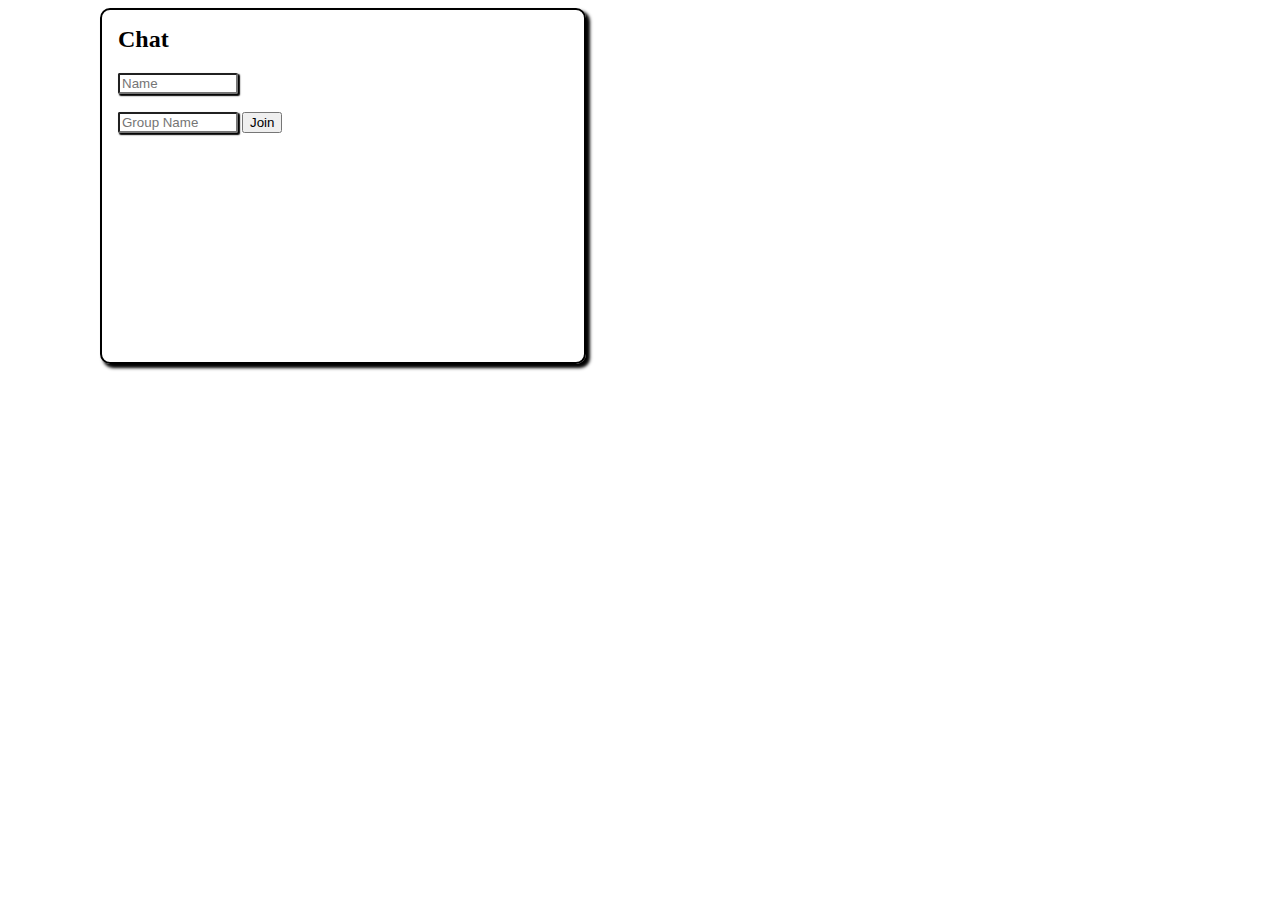
<file: joes_erlang/first_app/chat2_websocket_decentralized/chat2.html>
<script type="text/javascript" src="jquery-3.6.3.min.js"></script>
<script type="text/javascript" src="websock.js"></script>
<link rel="stylesheet" href="chat2.css" type="text/css">
<body>
<h2>Chat</h2>
<div id="idle">
    <input id="nick_input" placeholder="Name"/>
    <br/>
    <br/>
    <input id="group_input" placeholder="Group Name"/>
    <button id="join">Join</button>
    <br/>
</div>
<div id="errors">

</div>
<div id="running">
    <table>
        <tr>
            <td>
                <div id="scroll"></div>
            </td>
            <td>
                <div id="users"></div>
            </td>
        </tr>
        <tr>
            <td colspan="2">
                <input id="tell" class="live_input"/><br/>
                <input id="file" placeholder="Choose MP3" type="file"/>
                <button id="send_mp3">Send MP3</button>
                <button class="live_button" id="leave">Leave</button>
            </td>
        </tr>
    </table>
</div>
</body>
<script>
$(document).ready(run);

function run(){
  $("#running").hide();

  $("#join").click(function(){
      var nickname = $("#nick_input").val();
      var group_name = $("#group_input").val();

      $("#nick_input").val("");
      $("#group_input").val("");

      send_json({'join':nickname, 'group_name': group_name});
  })

   $("#send_mp3").click(function(){
    var file = document.querySelector("#file").files[0];

    const blob = new Blob([file], { type: 'audio/mpeg' });
    const reader = new FileReader();
    reader.readAsDataURL(blob);
    reader.onloadend = function() {
        const base64data = reader.result.split(',')[1];

        // Send the encoded MP3 data to the server
        send_json({'share_mp3': base64data});
    }
  })
}

function append_mp3(o){
    console.log("appending mp3", o);
    const base64data = o.txt;
    const binaryString = window.atob(base64data);
    const bytes = new Uint8Array(binaryString.length);
    for (let i = 0; i < binaryString.length; i++) {
      bytes[i] = binaryString.charCodeAt(i);
    }
    const arrayBuffer = bytes.buffer;

    // Create an HTML audio element and set its source to the MP3 data
    const blob = new Blob([arrayBuffer], { type: 'audio/mpeg' });
    const url = URL.createObjectURL(blob);
    const audio = new Audio();
    audio.src = url;
    audio.controls = true;

    $("#" + o.id).append(audio);
}


function hide_div(o){
    $("#" + o.id).hide();
}
  
function show_div(o){
    $("#" + o.id).show();
}


connect_to_erlang("localhost", 1456, "chat2")
</script>
</file>
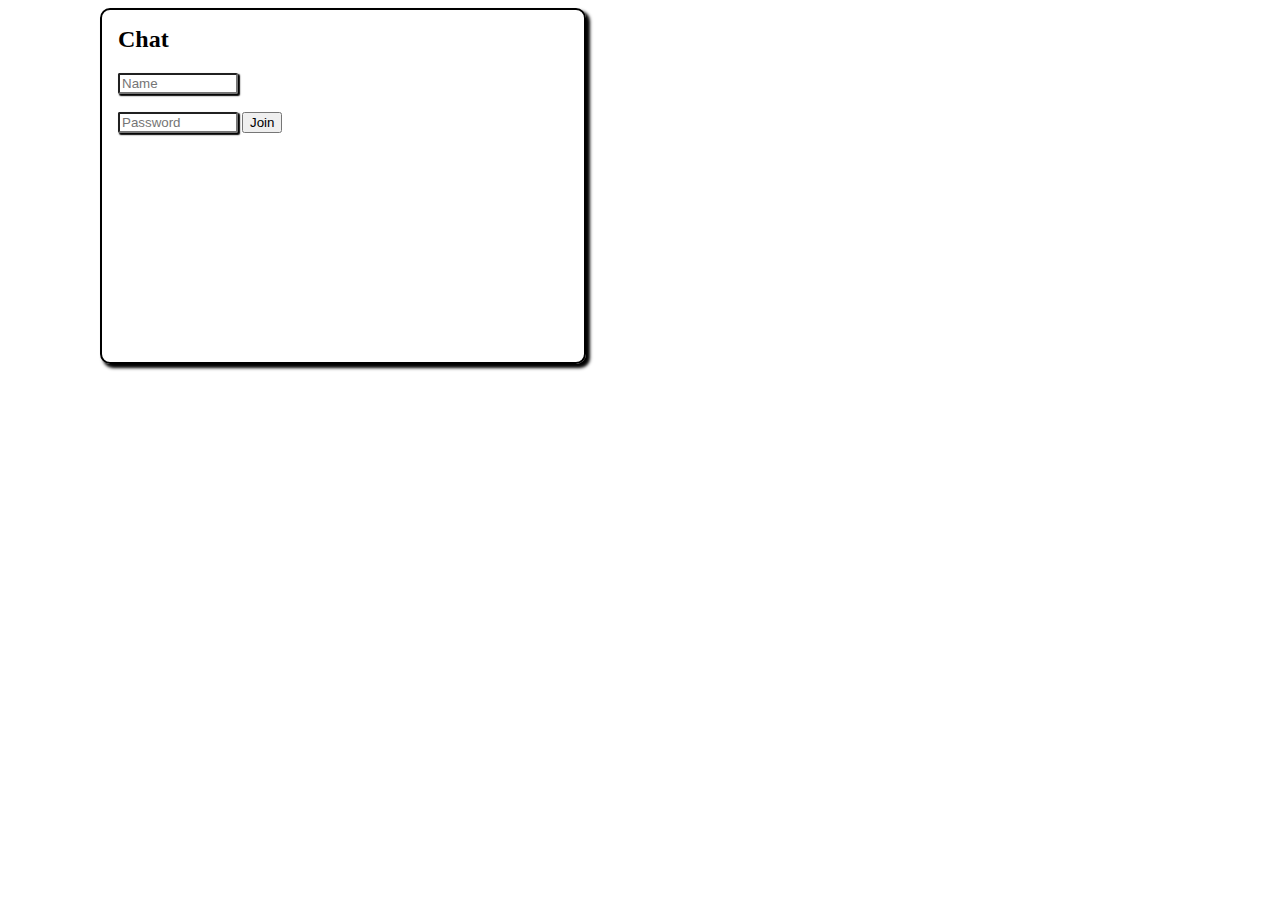
<file: joes_erlang/first_app/chat2_websocket_with_auth/chat2.html>
<script type="text/javascript" src="jquery-3.6.3.min.js"></script>
<script type="text/javascript" src="websock.js"></script>
<link rel="stylesheet" href="chat2.css" type="text/css">
<body>
<h2>Chat</h2>
<div id="idle">
    <input id="nick_input" placeholder="Name"/>
    <br/>
    <br/>
    <input id="password_input" placeholder="Password"/>
    <button id="join">Join</button>
    <br/>
</div>
<div id="not_auth">

</div>
<div id="running">
    <table>
        <tr>
            <td>
                <div id="scroll"></div>
            </td>
            <td>
                <div id="users"></div>
            </td>
        </tr>
        <tr>
            <td colspan="2">
                <input id="tell" class="live_input"/><br/>
                <button class="live_button" id="leave">Leave</button>
            </td>
        </tr>
    </table>
</div>
</body>
<script>
$(document).ready(run);

function run(){
  $("#running").hide();

  $("#join").click(function(){
      var nickname = $("#nick_input").val();
      var password = $("#password_input").val();

      $("#nick_input").val("");
      $("#password_input").val("");

      send_json({'join':nickname, 'password': password});
  })
}

function hide_div(o){
    $("#" + o.id).hide();
}
  
function show_div(o){
    $("#" + o.id).show();
}

connect_to_erlang("localhost", 1456, "chat2");

</script>
</file>
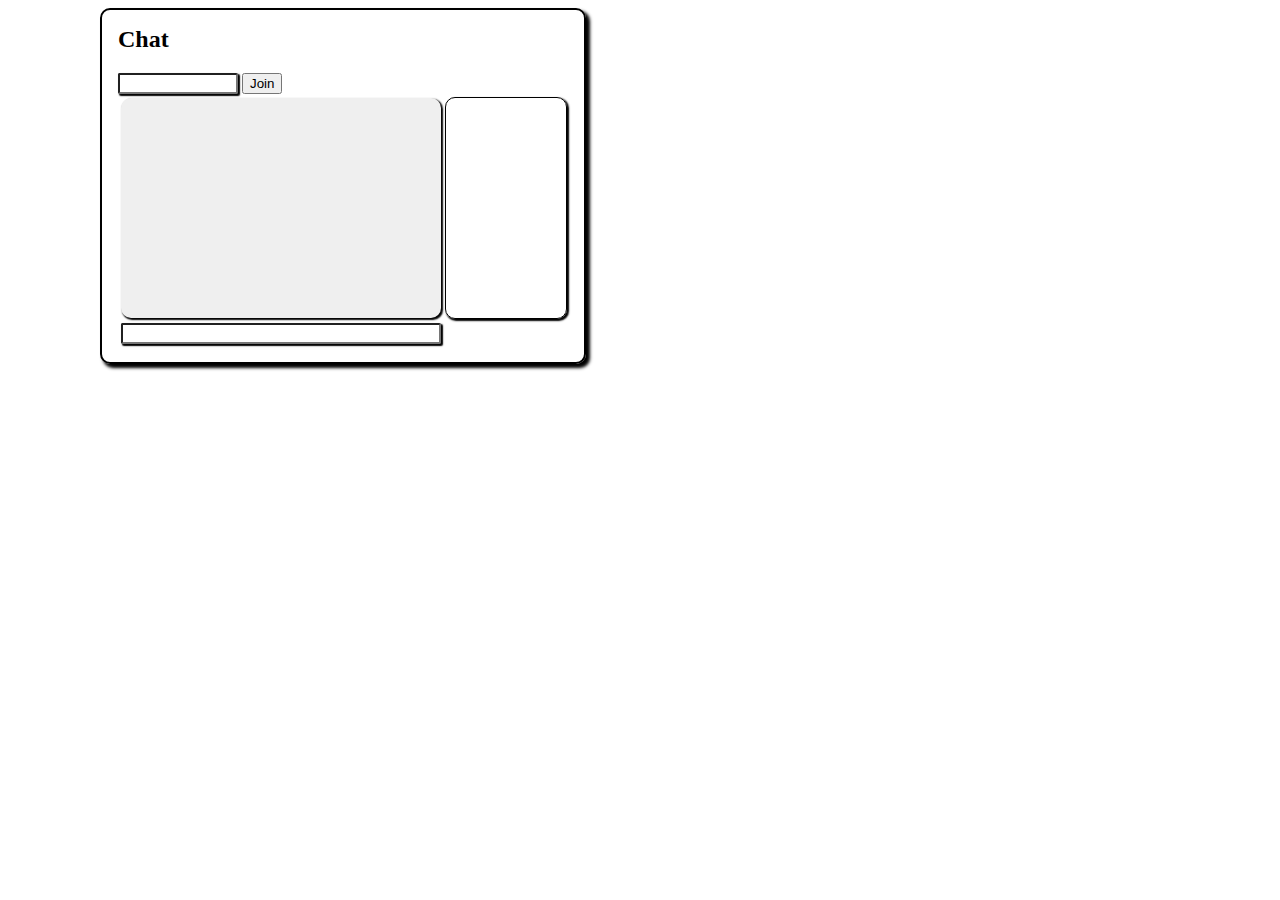
<file: joes_erlang/ezwebframe-master/demos/chat/chat1.html>
<script type="text/javascript" src="../common/jquery-3.6.3.min.js"></script>
<script type="text/javascript" src="../../priv/websock.js"></script>
<link rel="stylesheet" href="./chat1.css" type="text/css">
<body>
  <h2>Chat</h2>
  <input id="nick_input"/>
  <button id="join">Join</button>
  <br/>
  <table>
    <tr>
      <td><div id="scroll"></div></td>
      <td><div id="users"></div></td>
    </tr>
    <tr>
      <td colspan="2">
	<input id="tell" class="live_input"/>
      </td>
    </tr>
  </table>
</body>
<script>

$(document).ready(run);

function run(){
  $("#join").click(function(){
      var val = $("#nick_input").val();
      $("#nick_input").val("");
      send_json({'join':val});
      });

  connect_to_erlang("localhost", 1456, "chat1");
}

</script>
</file>
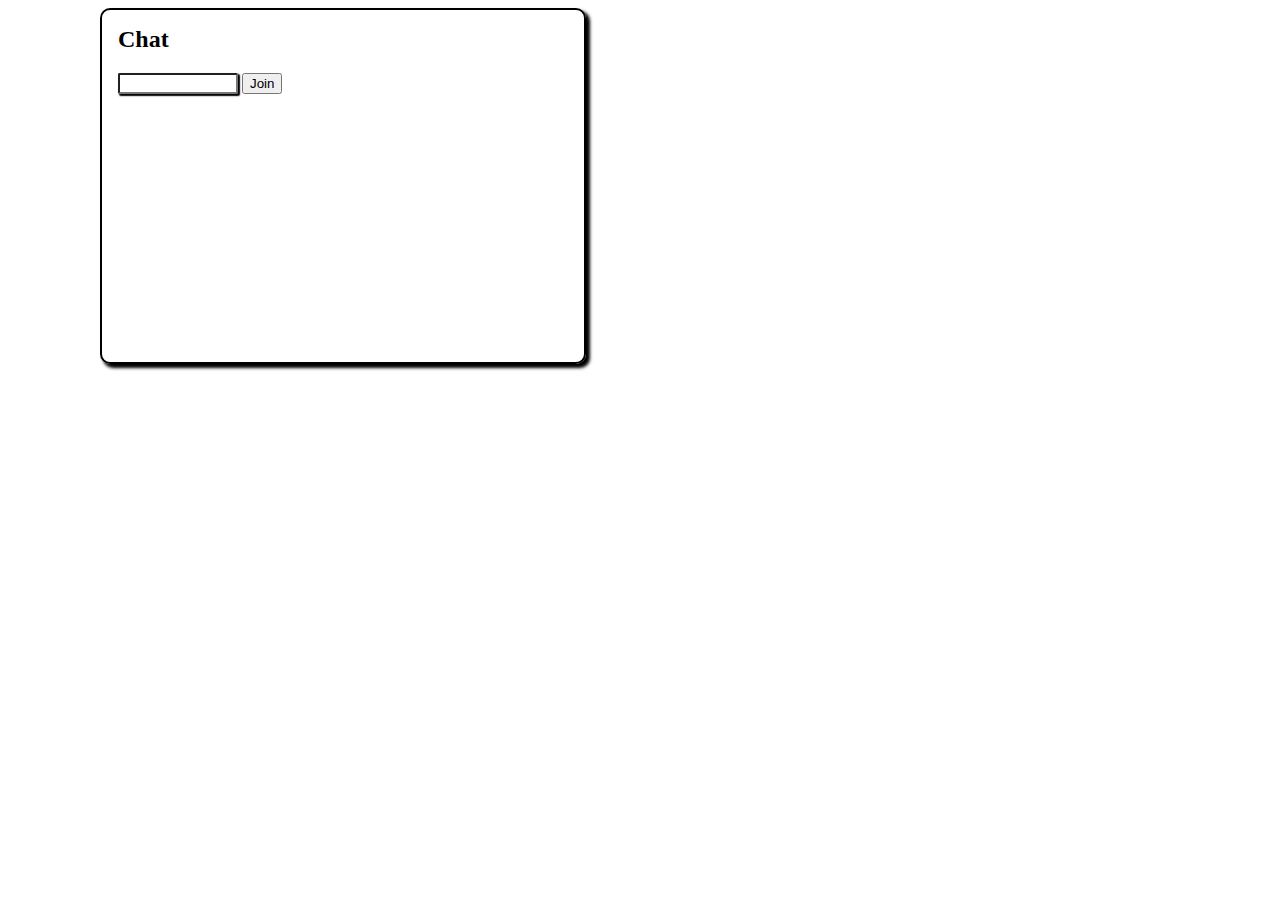
<file: joes_erlang/ezwebframe-master/demos/chat/chat2.html>
<script type="text/javascript" src="../common/jquery-3.6.3.min.js"></script>
<script type="text/javascript" src="../../priv/websock.js"></script>
<link rel="stylesheet" href="./chat2.css" type="text/css">
<body>
  <h2>Chat</h2>
  <div id="idle">
    <input id="nick_input"/>
    <button id="join">Join</button>
    <br/>
  </div>
  <div id="running">
    <table>
      <tr>
	<td><div id="scroll"></div></td>
	<td><div id="users"></div></td>
      </tr>
      <tr>
	<td colspan="2">
	  <input id="tell" class="live_input"/><br/>
	  <button class="live_button" id="leave">Leave</button>
	</td>
      </tr>
    </table>
  </div>
</body>
<script>
$(document).ready(run);

function run(){
  $("#running").hide();
  $("#join").click(function(){
      var val = $("#nick_input").val();
      $("#nick_input").val("");
      send_json({'join':val});
      })
}

function hide_div(o){
    $("#" + o.id).hide();
}
  
function show_div(o){
    $("#" + o.id).show();
}

connect_to_erlang("localhost", 1456, "chat2");

</script>
</file>
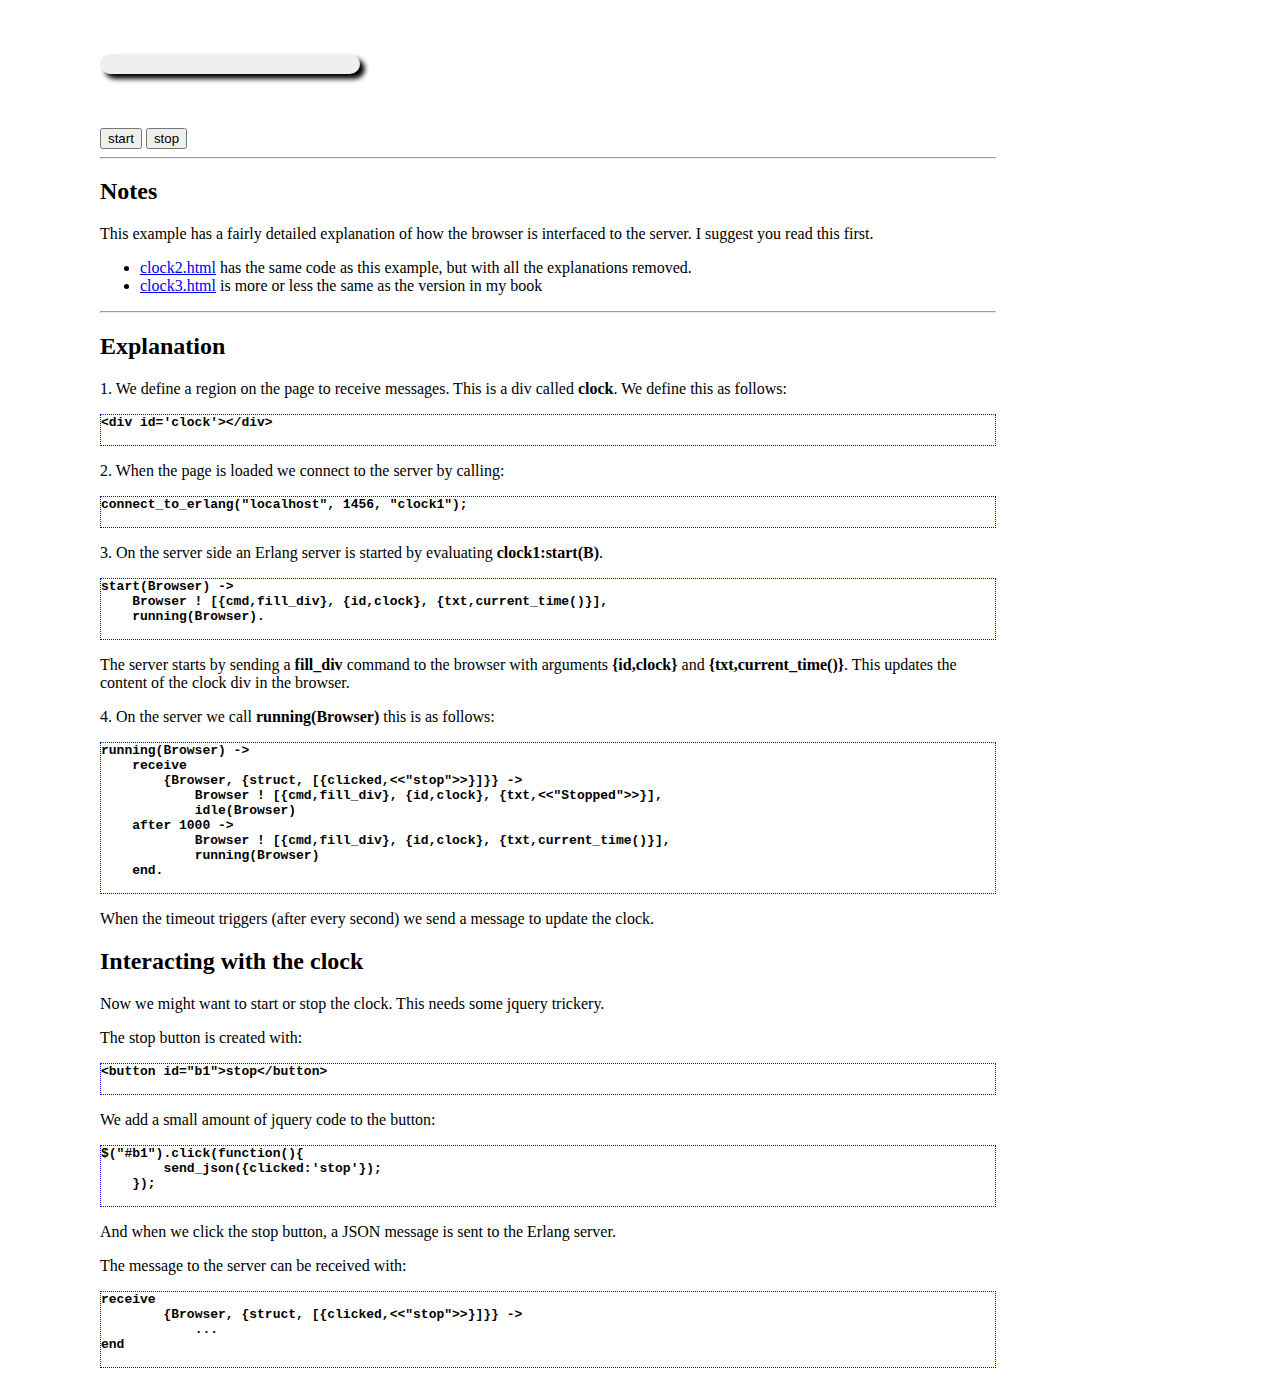
<file: joes_erlang/ezwebframe-master/demos/clocks/clock1.html>
<script type="text/javascript" src="../common/jquery-3.6.3.min.js"></script>
<script type="text/javascript" src="../../priv/websock.js"></script>
<link rel="stylesheet" href="clock1.css" type="text/css">

<body>
<!-- define a div where the output will go -->
<div id="clock"></div>

<!-- define two buttons -->
<button id="b1">start</button>
<button id="b2">stop</button>
<hr/>
<h2>Notes</h2>
<p>This example has a fairly detailed explanation of
    how the browser is interfaced to the server. I suggest you read this
    first.</p>
<ul>
    <li><a href="clock2.html">clock2.html</a> has the same code
        as this example, but with all the explanations removed.
    </li>
    <li><a href="clock3.html">clock3.html</a> is more or less the same as the version in my book
    </li>
</ul>
<hr/>
<h2>Explanation</h2>
<p>1. We define a region on the page to receive messages.
    This is a div called <b>clock</b>. We define this as follows:</p>
<pre>
&lt;div id='clock'>&lt;/div>
    </pre>
<p>2. When the page is loaded we connect to the server by calling:</p>
<pre>
connect_to_erlang("localhost", 1456, "clock1");
    </pre>
<p>3. On the server side an Erlang server is started by evaluating
    <b>clock1:start(B)</b>.</p>
<pre>
start(Browser) ->
    Browser ! [{cmd,fill_div}, {id,clock}, {txt,current_time()}],
    running(Browser).
    </pre>
<p>The server starts by sending a <b>fill_div</b> command to
    the browser with arguments <b>{id,clock}</b> and
    <b>{txt,current_time()}</b>.
    This updates the content of the clock div in the browser.</p>

<p>4. On the server we call <b>running(Browser)</b> this is as
    follows:</p>
<pre>
running(Browser) ->
    receive
	{Browser, {struct, [{clicked,<<"stop">>}]}} ->
	    Browser ! [{cmd,fill_div}, {id,clock}, {txt,<<"Stopped">>}],
	    idle(Browser)
    after 1000 ->
	    Browser ! [{cmd,fill_div}, {id,clock}, {txt,current_time()}],
	    running(Browser)
    end.
    </pre>

<p>When the timeout triggers (after every second) we send a message
    to update the clock.</p>

<h2>Interacting with the clock</h2>

<p>Now we might want to start or stop the clock. This
    needs some jquery trickery.</p>

<p>The stop button is created with:</p>
<pre>
&lt;button id="b1">stop&lt;/button>
    </pre>
<p>We add a small amount of jquery code to the button:</p>
<pre>
$("#b1").click(function(){
	send_json({clicked:'stop'});
    });
      </pre>
<p>And when we click the stop button, a JSON message is sent to the
    Erlang server.</p>

<p>The message to the server can be received with:</p>

<pre>
receive
	{Browser, {struct, [{clicked,<<"stop">>}]}} ->
	    ...
end
      </pre>
</body>

<script>
$(document).ready(run);

function run(){
    // when button b1 is pressed send a message to Erlang
    $("#b1").click(function(){
	send_json({clicked:'start'});
    });
    
    // same for b2
    $("#b2").click(function(){
	send_json({clicked:'stop'});
    });

    // Erlang will start executing in clock1:start(Ws)
    // read the code in clock1.erl

    connect_to_erlang("localhost", 1456, "clock1");
}

</script>
</file>
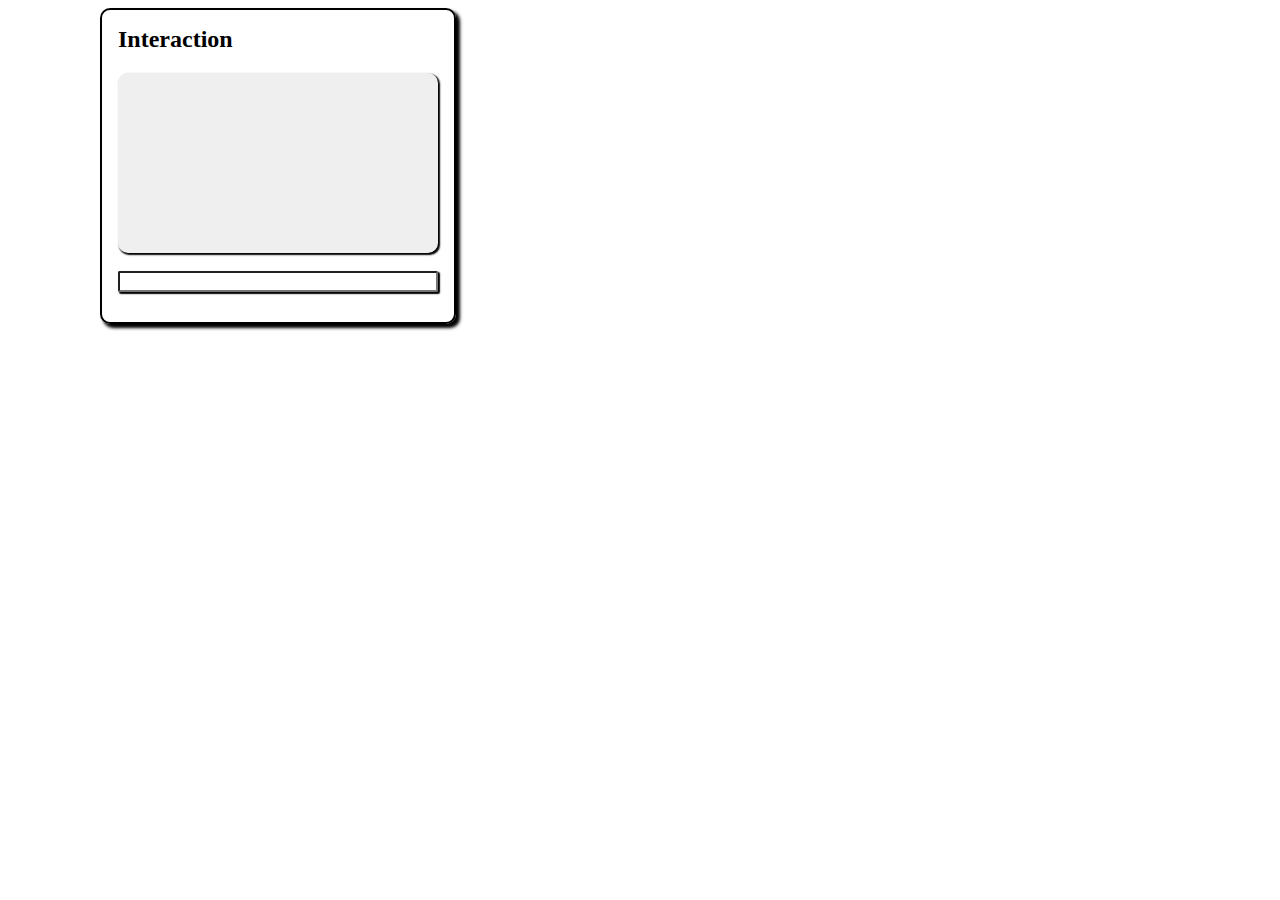
<file: joes_erlang/ezwebframe-master/demos/interact/interact1.html>
<script type="text/javascript" src="../common/jquery-3.6.3.min.js"></script>
<script type="text/javascript" src="../../priv/websock.js"></script>
<link rel="stylesheet" href="interact1.css" type="text/css">

<body>
<h2>Interaction</h2>
<div id="scroll"></div>
<br>
<input class="live_input" id="input">
</body>

<script>

$(document).ready(run);

function run(){
    connect_to_erlang("localhost", 1456, "interact1");
}



</script>
</file>
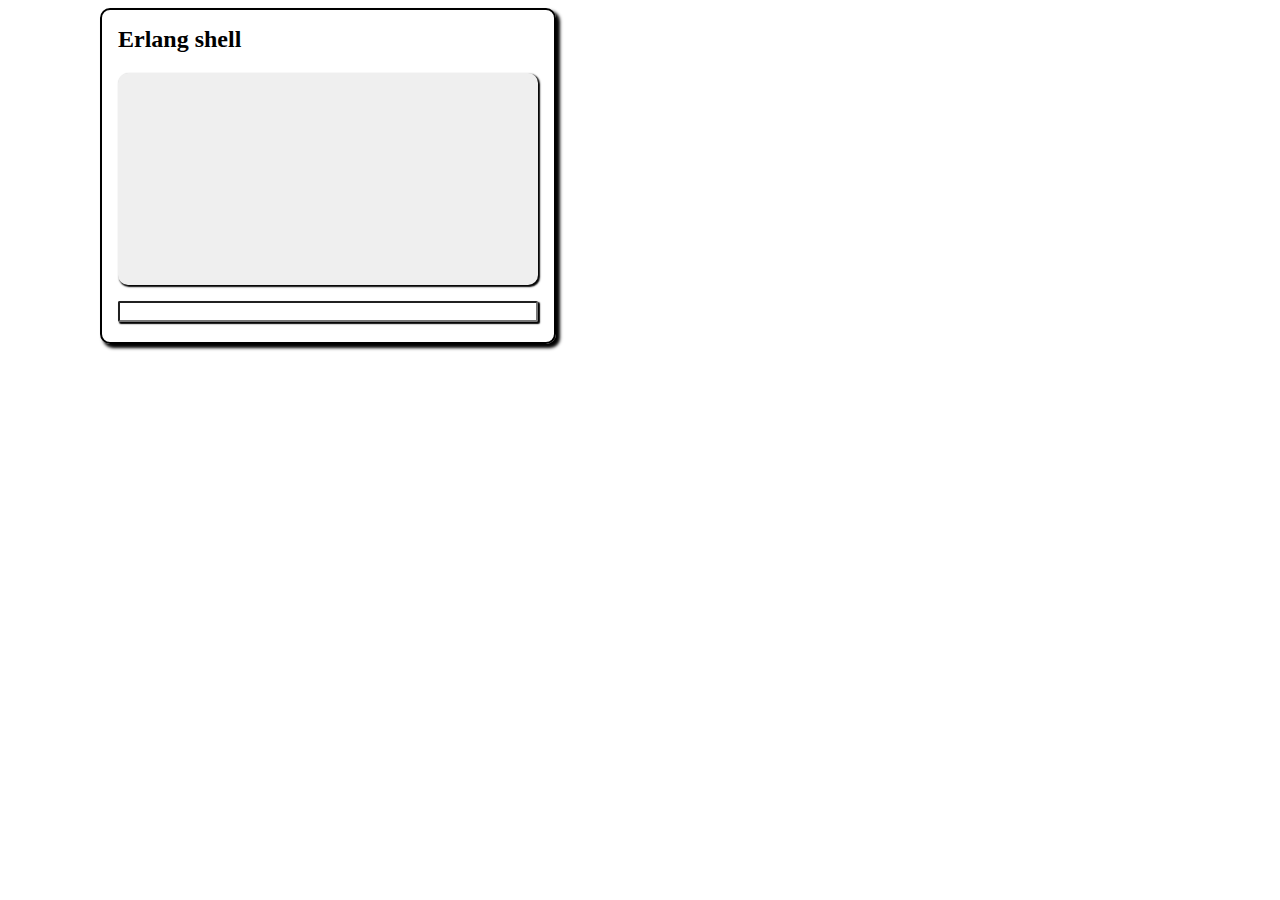
<file: joes_erlang/ezwebframe-master/demos/shell/shell1.html>
<script type="text/javascript" src="../common/jquery-3.6.3.min.js"></script>
<script type="text/javascript" src="../../priv/websock.js"></script>
<link rel="stylesheet" href="./shell1.css" type="text/css">
<style>

</style>

<body>
  <h2>Erlang shell</h2>
   <div id="scroll"></div>
  <p>
  <input id="input" class="live_input">
</body>
<script>

$(document).ready(run);

function run(){
    connect_to_erlang("localhost", 1456, "shell1");
}
</script>
</file>
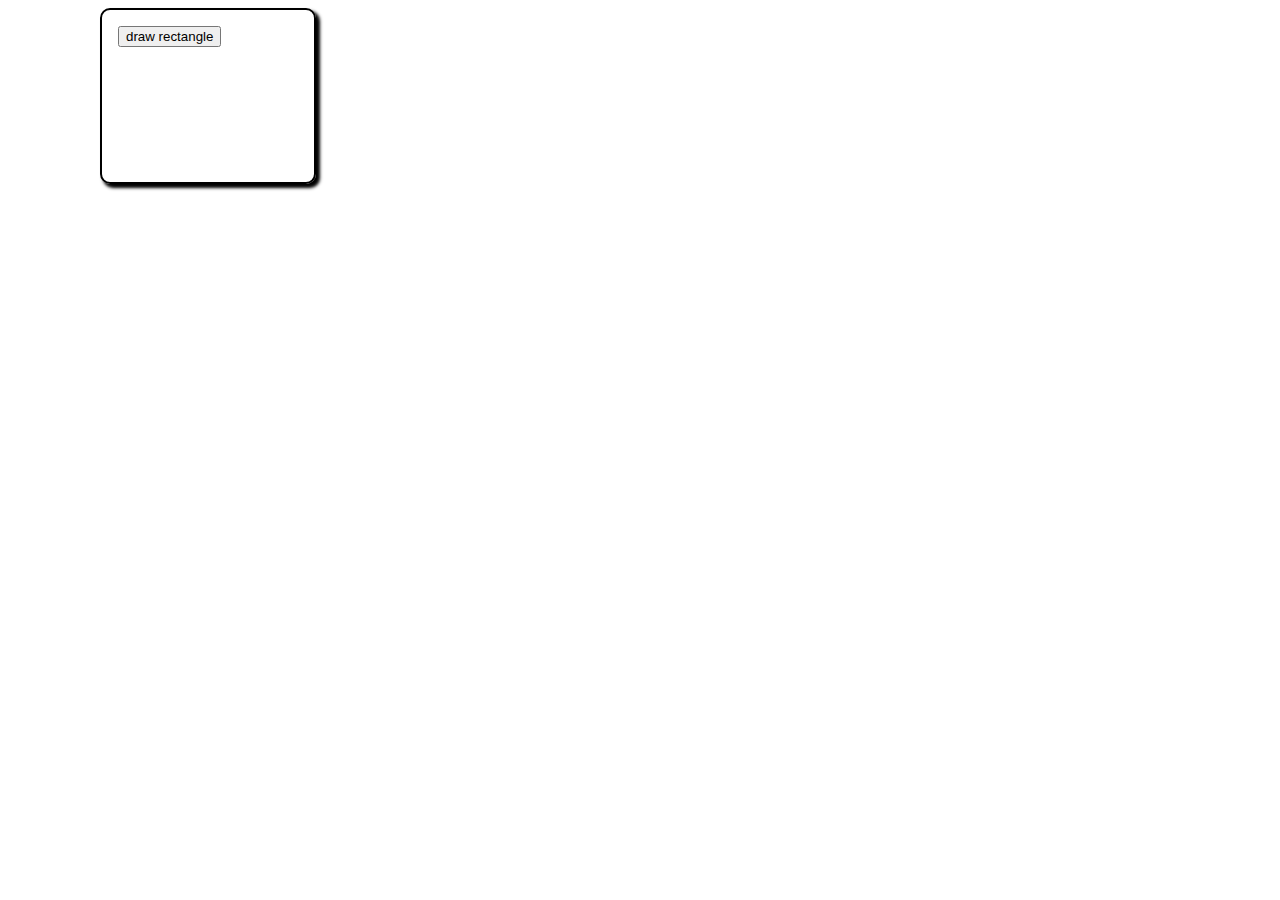
<file: joes_erlang/ezwebframe-master/demos/svg/svg1.html>
<?xml version="1.0" encoding="utf-8"?>
<script type="text/javascript" src="../common/jquery-3.6.3.min.js"></script>
<script type="text/javascript" src="../../priv/websock.js"></script>
<link rel="stylesheet" href="svg1.css" type="text/css">
<body>
<div id="svg"></div>
<button id="start" class="live_button">draw rectangle</button>
</body>

<script>

$(document).ready(run);

function run(){
  connect_to_erlang("localhost", 1456, "svg1");
}

var canvas;
var svg_ns='http://www.w3.org/2000/svg';

function add_canvas(o){
    canvas = document.createElementNS(svg_ns, 'svg');
    canvas.setAttribute("width",  o.width);
    canvas.setAttribute("height", o.height );
    canvas.setAttribute("style",  "background-color:#eeffbb");
    $('#'+o.tag).append(canvas);
}

function add_svg_thing(o){
    var obj = document.createElementNS(svg_ns, o.type);
    for(key in o){
	var val = o[key];
	obj.setAttributeNS(null, key, val);
    };
    canvas.appendChild(obj);
}


</script>
</file>
<file: joes_erlang/first_app/chat2_websocket_decentralized/chat2.css>
body {margin-left:100px;
      border-radius:10px;
      padding:1em;
      width:450px;
      height:320px;
      border: 2px solid black;
      box-shadow:black 0.2em 0.2em 0.2em;
     }

#scroll{height:200px;
	width:300px;
	background-color:#efefef;
	padding:10px;
	overflow-y:scroll;
	box-shadow:black 0.1em 0.1em 0.1em;
	border-radius: 10px;
       }

#users{width:100px;
       height:200px;
       padding: 10px;
       box-shadow:black 0.1em 0.1em 0.1em;
       border-radius: 10px;
       border:1px solid black}

#tell { width:320px;
	box-shadow:black 0.1em 0.1em 0.1em;
	border-radius: 2px;
}

#nick_input { width:120px;
	box-shadow:black 0.1em 0.1em 0.1em;
	border-radius: 2px;
}

#group_input { width:120px;
	box-shadow:black 0.1em 0.1em 0.1em;
	border-radius: 2px;
}
</file>
<file: joes_erlang/first_app/chat2_websocket_with_auth/chat2.css>
body {margin-left:100px;
      border-radius:10px;
      padding:1em;
      width:450px;
      height:320px;
      border: 2px solid black;
      box-shadow:black 0.2em 0.2em 0.2em;
     }

#scroll{height:200px;
	width:300px;
	background-color:#efefef;
	padding:10px;
	overflow-y:scroll;
	box-shadow:black 0.1em 0.1em 0.1em;
	border-radius: 10px;
       }

#users{width:100px;
       height:200px;
       padding: 10px;
       box-shadow:black 0.1em 0.1em 0.1em;
       border-radius: 10px;
       border:1px solid black}

#tell { width:320px;
	box-shadow:black 0.1em 0.1em 0.1em;
	border-radius: 2px;
}

#nick_input { width:120px;
	box-shadow:black 0.1em 0.1em 0.1em;
	border-radius: 2px;
}

#password_input { width:120px;
	box-shadow:black 0.1em 0.1em 0.1em;
	border-radius: 2px;
}
</file>
<file: joes_erlang/ezwebframe-master/demos/chat/chat1.css>
body {margin-left:100px;
      border-radius:10px;
      padding:1em;
      width:450px;
      height:320px;
      border: 2px solid black;
      box-shadow:black 0.2em 0.2em 0.2em;
     }

#scroll{height:200px;
	width:300px;
	background-color:#efefef;
	padding:10px;
	overflow-y:scroll;
	box-shadow:black 0.1em 0.1em 0.1em;
	border-radius: 10px;
       }

#users{width:100px;
       height:200px;
       padding: 10px;
       box-shadow:black 0.1em 0.1em 0.1em;
       border-radius: 10px;
       border:1px solid black}

#tell { width:320px;
	box-shadow:black 0.1em 0.1em 0.1em;
	border-radius: 2px;
}

#nick_input { width:120px;
	box-shadow:black 0.1em 0.1em 0.1em;
	border-radius: 2px;
}
</file>
<file: joes_erlang/ezwebframe-master/demos/chat/chat2.css>
body {margin-left:100px;
      border-radius:10px;
      padding:1em;
      width:450px;
      height:320px;
      border: 2px solid black;
      box-shadow:black 0.2em 0.2em 0.2em;
     }

#scroll{height:200px;
	width:300px;
	background-color:#efefef;
	padding:10px;
	overflow-y:scroll;
	box-shadow:black 0.1em 0.1em 0.1em;
	border-radius: 10px;
       }

#users{width:100px;
       height:200px;
       padding: 10px;
       box-shadow:black 0.1em 0.1em 0.1em;
       border-radius: 10px;
       border:1px solid black}

#tell { width:320px;
	box-shadow:black 0.1em 0.1em 0.1em;
	border-radius: 2px;
}

#nick_input { width:120px;
	box-shadow:black 0.1em 0.1em 0.1em;
	border-radius: 2px;
}
</file>
<file: joes_erlang/ezwebframe-master/demos/clocks/clock1.css>
body {margin-left:100px; width:70%}

pre {font-weight:bold;
        border:1px dotted blue;}


#clock
{
    font-size:3em;
    font-family: "Courier New", Courier, monospace;
    font-weight: bold;
    background-color:#efefef;
    padding:10px;
    width:5em;
    box-shadow:black 0.1em 0.1em 0.1em;
    border-radius: 10px;
    margin:1.12em 0;
}
</file>
<file: joes_erlang/ezwebframe-master/demos/interact/interact1.css>
body {margin-left:100px;
      border-radius:10px;
      padding:1em;
      width:320px;
      height:280px;
      border: 2px solid black;
      box-shadow:black 0.2em 0.2em 0.2em;
     }

#scroll{height:10em;
	width:300px;
	background-color:#efefef;
	padding:10px;
	overflow-y:scroll;
	box-shadow:black 0.1em 0.1em 0.1em;
	border-radius: 10px;
       }

#input { width:320px;
	box-shadow:black 0.1em 0.1em 0.1em;
	border-radius: 2px;
}
</file>
<file: joes_erlang/ezwebframe-master/demos/shell/shell1.css>
body {margin-left:100px;
      border-radius:10px;
      padding:1em;
      width:420px;
      height:300px;
      border: 2px solid black;
      box-shadow:black 0.2em 0.2em 0.2em;
     }

#scroll{height:12em;
	width:400px;
	font-family: "Courier New", Courier, monospace;
	font-weight:bold;
	background-color:#efefef;
	padding:10px;
	overflow-y:scroll;
	box-shadow:black 0.1em 0.1em 0.1em;
	border-radius: 10px;
       }

#input { width:420px;
	box-shadow:black 0.1em 0.1em 0.1em;
	border-radius: 2px;
}
</file>
<file: joes_erlang/ezwebframe-master/demos/svg/svg1.css>
body {margin-left:100px;
      border-radius:10px;
      padding:1em;
      width:180px;
      height:140px;
      border: 2px solid black;
      box-shadow:black 0.2em 0.2em 0.2em;
     }
</file>
